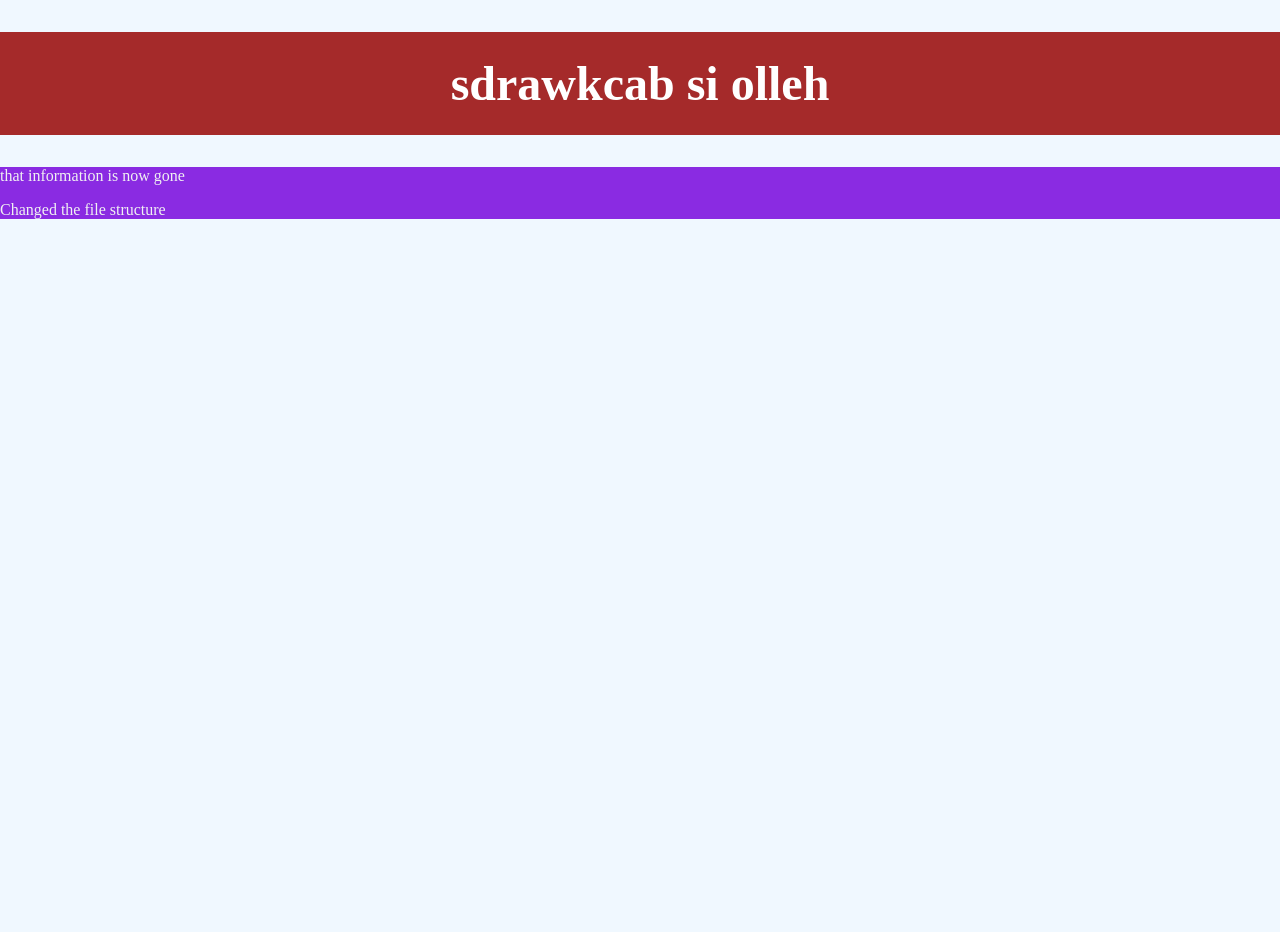
<file: index.html>
<!DOCTYPE html>
<html lang="en">
<head>
    <meta charset="UTF-8">
    <meta name="viewport" content="width=device-width, initial-scale=1.0">
    <title>Document</title>
    <link rel="stylesheet" href="./styles/version.css">
</head>
<body>

    <header calss="header">
        <h1 class="header-title">sdrawkcab si olleh</h1>
    </header>

    <main class="main">
        <p>that information is now gone</p>
        <p>Changed the file structure</p>
    </main>
    
</body>
</html>
</file>
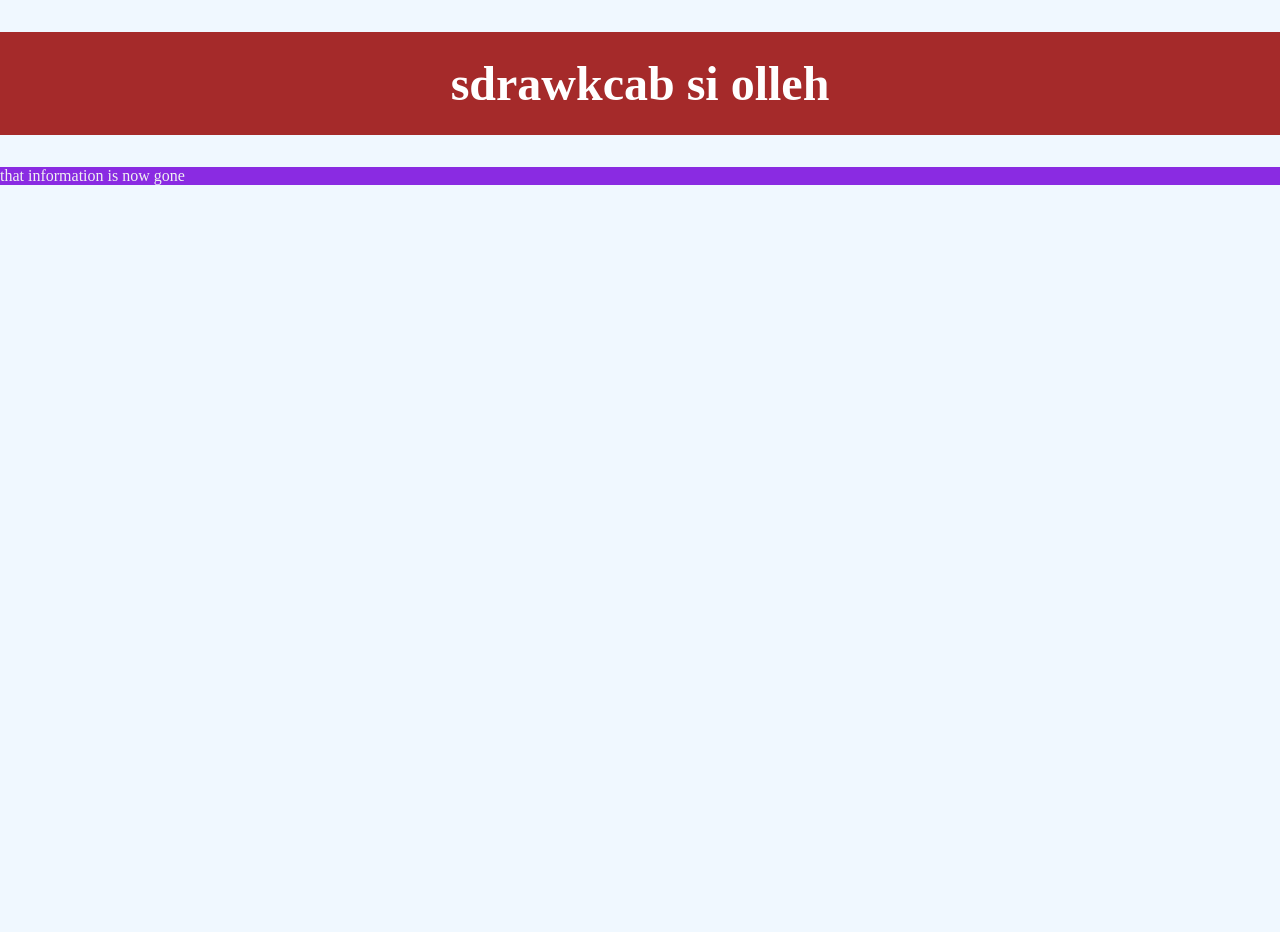
<file: git-project/index.html>
<!DOCTYPE html>
<html lang="en">
<head>
    <meta charset="UTF-8">
    <meta name="viewport" content="width=device-width, initial-scale=1.0">
    <title>Document</title>
    <link rel="stylesheet" href="./styles/version.css">
</head>
<body>

    <header calss="header">
        <h1 class="header-title">sdrawkcab si olleh</h1>
    </header>

    <main class="main">
        <p>that information is now gone</p>
    </main>
    
</body>
</html>
</file>
<file: styles/version.css>
*{
    box-sizing: border-box;
}

html{
    height: 100vh;
}

body{
    background-color: aliceblue;
    height: 100%;
    margin: 0;
}

.header{
    background-color: brown;
    padding: 24px;
}

.header-title{
    background-color: brown;
     padding: 24px;
    color: white;
    font-size: 3rem;
    text-align: center;
}

.main{
    color: rgb(240, 240, 242);
    background-color: blueviolet;
}
</file>
<file: git-project/styles/version.css>
*{
    box-sizing: border-box;
}

html{
    height: 100vh;
}

body{
    background-color: aliceblue;
    height: 100%;
    margin: 0;
}

.header{
    background-color: brown;
    padding: 24px;
}

.header-title{
    background-color: brown;
     padding: 24px;
    color: white;
    font-size: 3rem;
    text-align: center;
}

.main{
    color: rgb(240, 240, 242);
    background-color: blueviolet;
}
</file>
